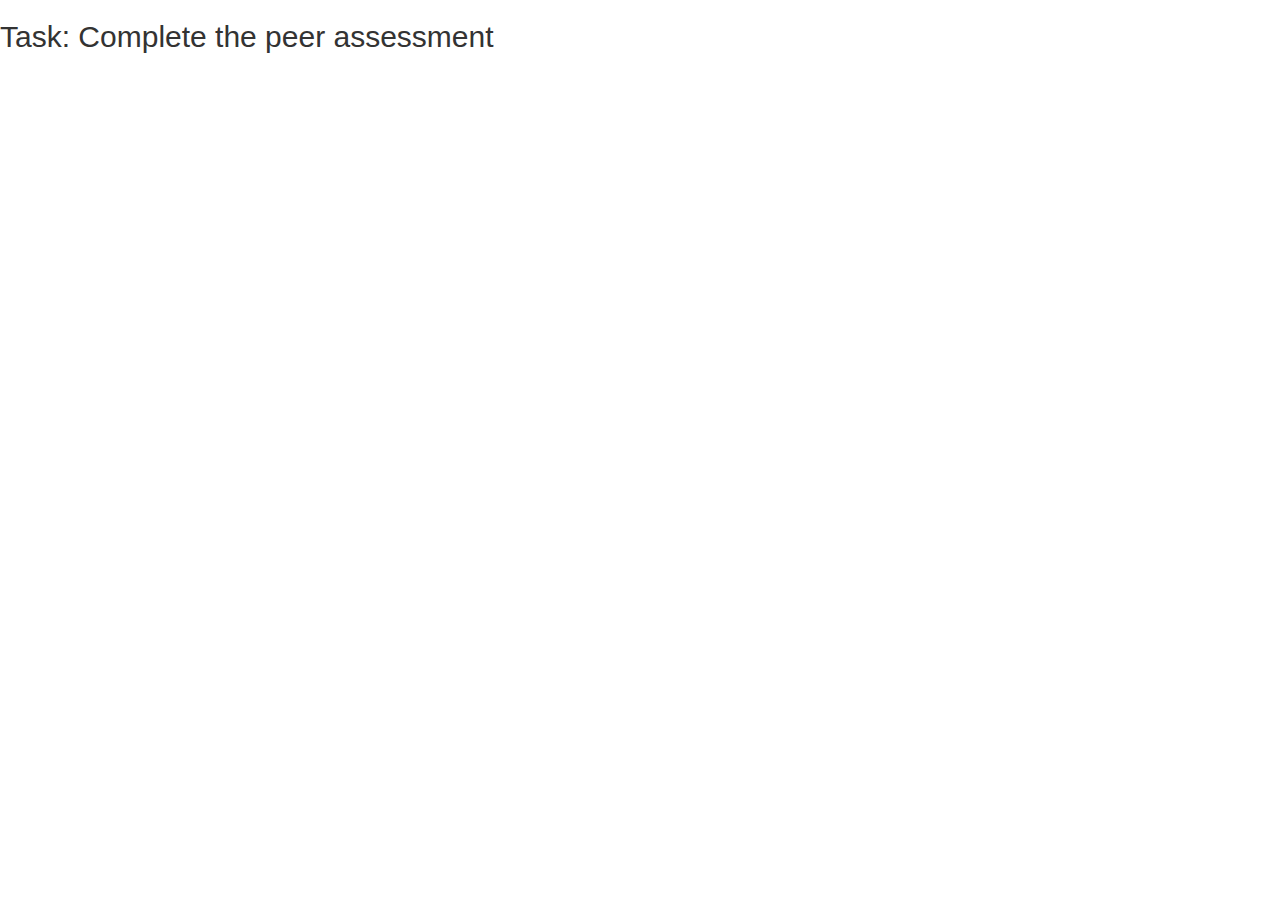
<file: week_3_peer_assessment 2/index.html>
<!-- This is a first example of using a template -->

<head>

<!-- include our libraries and css files -->

<script src="js/jquery-2.1.4.min.js"></script>
<script src="js/handlebars-v3.0.3.js"></script>

<script src="js/bootstrap.min.js"></script>

<link href="css/bootstrap.css" rel="stylesheet">
<link href="css/gallery.css" rel="stylesheet">

</head>

<body>


    <!-- the content of the web page starts off empty
     because we will fill it later from the template -->
    <div id="content">
    </div>

    <!-- this is our template put your code in here...-->
    <script id="todo-template" type="text/x-handlebars-template">
        <h2>Task: {{title}}</h2>
    </script>

  <!-- javascript code to fill the template -->
  <script type="text/javascript">

    // grab our template code from the DOM
    var source   = $("#todo-template").html();

    // compile the template so we can use it
    var template = Handlebars.compile(source);

    // create some data
    var task1 = {
        "title":"Complete the peer assessment",
        "due_by":"1 week from now",
        "owner":"Put your name here"
    };

    // generate HTML from the data
    var html    = template(task1);

    // add the HTML to the content div
    $('#content').html(html);
  </script>

</body>
</file>
<file: week_3_peer_assessment 2/css/gallery.css>
.crop-img{
  max-height:150px;
  max-width:100%;
}

.large-img{
  max-width:100%;
}

.carousel-img{
    margin: auto;
    padding: 10px;
    max-height:300px;
    max-width:100%;

}

/* 
 * uncomment this for some css3 drop shadows and rounded corners.
 */

/*
.thumbnail,.nav, .large-img, .crop-img{
  border-radius: 25px;
  padding-top:5px;
}

.thumbnail,.nav {
  box-shadow: 10px 10px 5px #888888;
}
*/
</file>
